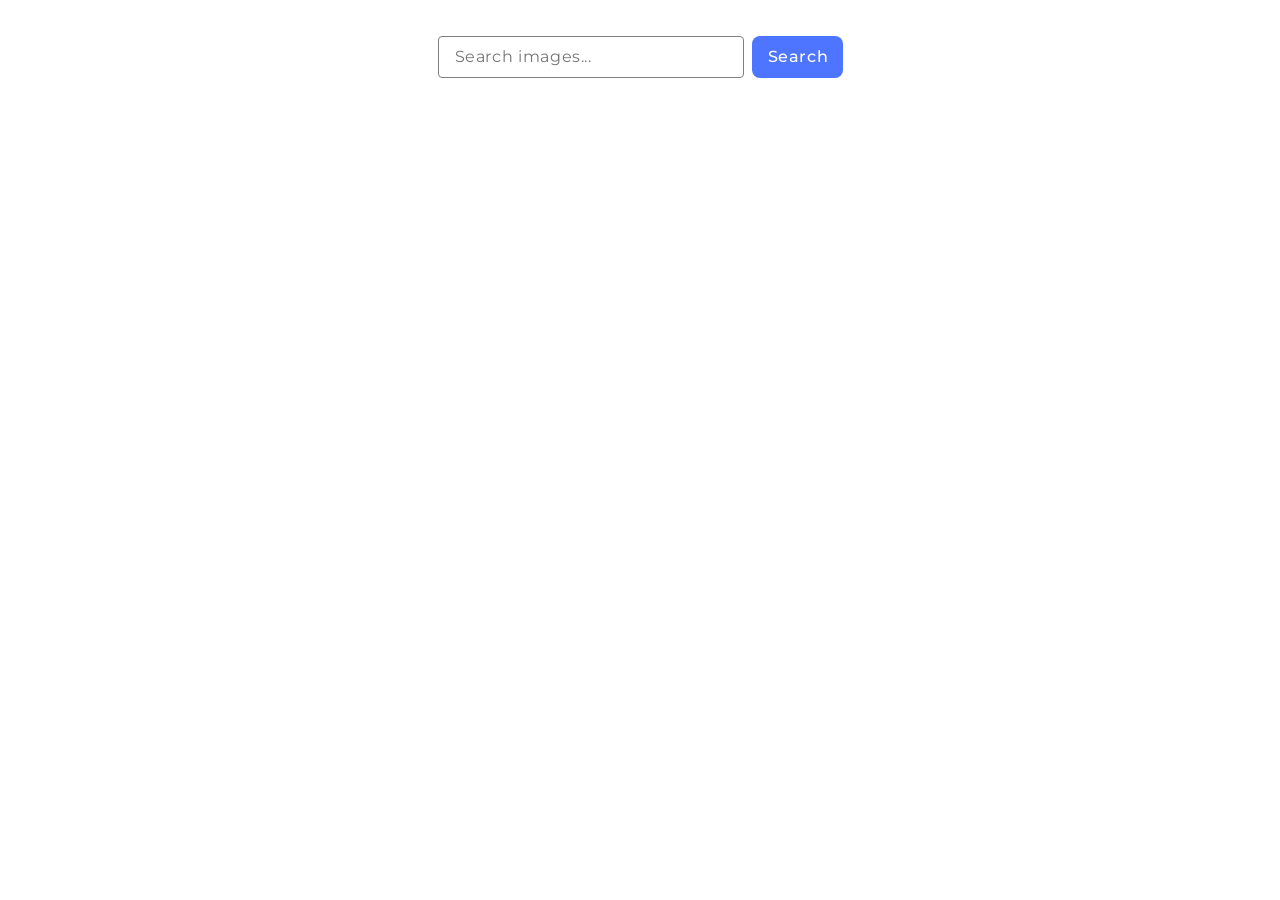
<file: src/index.html>
<!doctype html>
<html lang="en">
  <head>
    <meta charset="UTF-8" />
    <meta name="viewport" content="width=device-width, initial-scale=1.0" />
    <link rel="preconnect" href="https://fonts.googleapis.com" />
    <link rel="preconnect" href="https://fonts.gstatic.com" crossorigin />
    <link
      href="https://fonts.googleapis.com/css2?family=Montserrat:ital,wght@0,100..900;1,100..900&display=swap"
      rel="stylesheet"
    />
    <title>Vanilla App Template</title>
    <link rel="stylesheet" href="./css/styles.css" />
  </head>
  <body>
    <form class="form">
      <label>
        <input
          type="text"
          name="search-text"
          placeholder="Search images..."
          required
        />
      </label>
      <button type="submit">Search</button>
    </form>

    <ul class="gallery"></ul>
    <span class="loader is-hidden"></span>

    <script type="module" src="./main.js"></script>
  </body>
</html>
</file>
<file: src/css/styles.css>
.form {
  display: flex;
  justify-content: center;
  gap: 8px;
  margin-top: 36px;
  margin-bottom: 32px;
}

.form input {
  border-radius: 4px;
  border: 1px solid #808080;
  background: #fff;
  width: 272px;
  padding: 8px 16px;
  font-family: 'Montserrat', sans-serif;
  font-weight: 400;
  font-size: 16px;
  line-height: 150%;
  letter-spacing: 0.04em;
  color: #808080;
}

.form input:hover {
  border: 1px solid #000;
}

.form input:focus {
  border: 1px solid #4e75ff;
  outline: none;
}

.form button {
  border-radius: 8px;
  padding: 8px 16px;
  width: 91px;
  background-color: #4e75ff;
  font-family: 'Montserrat', sans-serif;
  font-weight: 500;
  font-size: 16px;
  line-height: 150%;
  letter-spacing: 0.04em;
  color: #fff;
  border: none;
}

.form button:hover,
.form button:focus {
  background-color: #6c8cff;
}

.gallery {
  display: flex;
  flex-wrap: wrap;
  gap: 24px;
  list-style: none;
  padding: 0;
  margin: 0 auto;
  justify-content: center;
}
.loader {
  font-weight: 400;
  font-size: 16px;
  line-height: 150%;
  letter-spacing: 0.04em;
  color: #2e2f42;
}
.is-hidden {
  display: none;
}

.gallery-item {
  width: calc((100% - 48px) / 3);
  border: 1px solid #808080;
  width: 360px;
  background-color: #fff;
}
.gallery-link {
  display: block;
  height: 200px;
}
.gallery-img {
  width: 100%;
  height: 100%;
  object-fit: cover;
  display: block;
}
.info {
  display: flex;
  justify-content: space-around;
  padding-top: 4px;
  background-color: #fff;
}
.info-item {
  display: flex;
  flex-direction: column;
  align-items: center;
  text-align: center;
  font-family: 'Montserrat', sans-serif;
  font-weight: 400;
  font-size: 12px;
  line-height: 200%;
  letter-spacing: 0.04em;
  color: #2e2f42;
  margin: 0;
}

.info-item b {
  font-weight: 600;
  line-height: 133%;
  color: #2e2f42;
}
</file>
